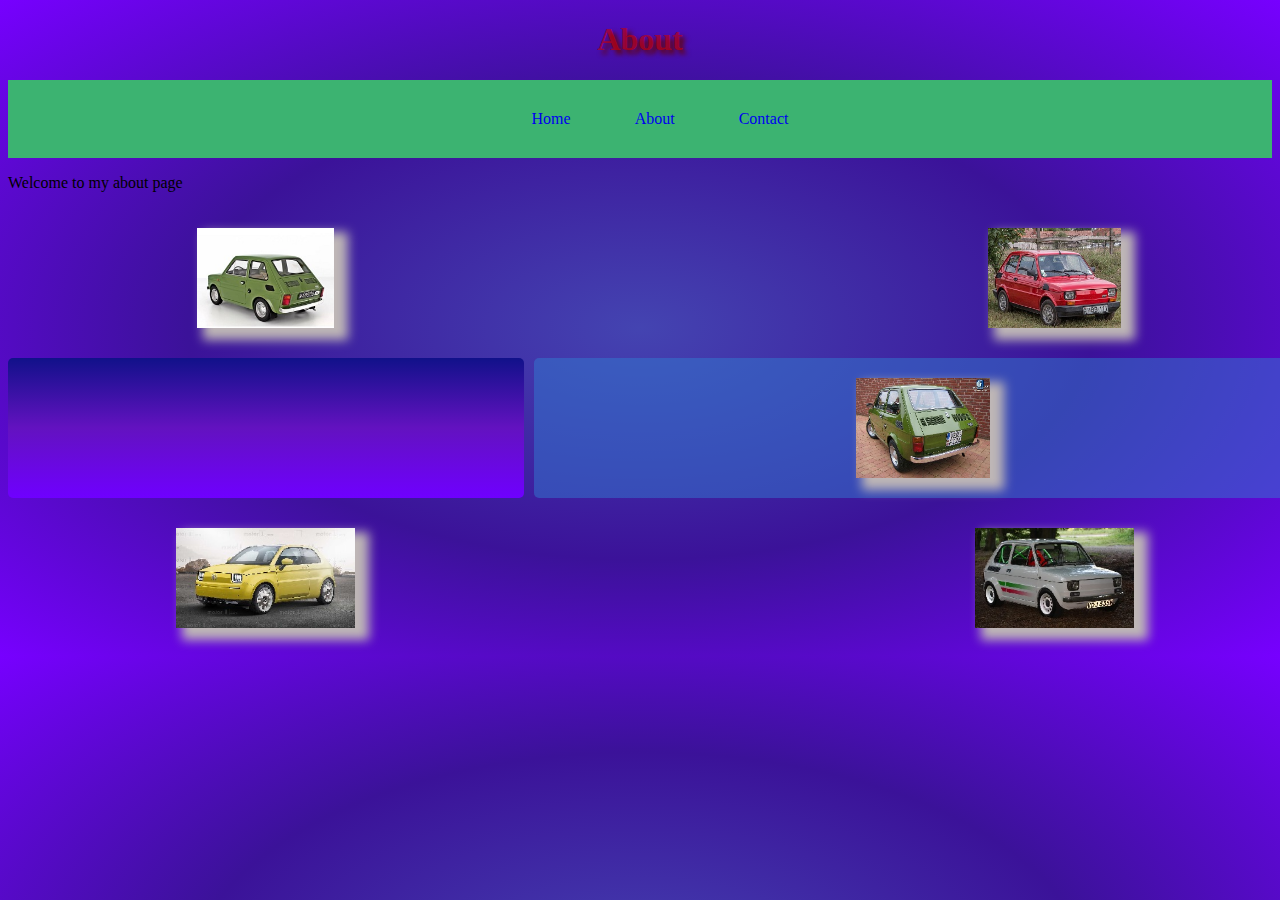
<file: about.html>
<!DOCTYPE html>
<html lang="en">
<head>
    <meta charset="UTF-8">
    <meta name="viewport" content="width=device-width, initial-scale=1.0">
    <title>My About Page</title>
    <link rel="stylesheet" href="style.css">
</head>
<body>
    <h1>About</h1>
    <header>
        <nav>
            <ul>
                <a href="index.html"><li>Home</li></a>
                <a href="about.html"><li>About</li></a>
                <a href="contact.html"><li>Contact</li></a>
            </ul>
        </nav>
    </header>
    <p>Welcome to my about page</p>

    <div class="wrapper">
        <div class="Box a"><img src="fiat2.jpg" alt="Fiat2" height="100px"></div>
        <div class="Box b"><img src="fiat1.jpg" alt="Fiat1" height="100px"></div>
        <div class="Box c"></div>
        <div class="Box d"><img src="fiat4.jpg" alt="Fiat4" height="100px"></div>
        <div class="Box e"><img src="fiat5.jpg" alt="Fiat5" height="100px"></div>
        <div class="Box f"><img src="fiat6.jpg" alt="Fiat6" height="100px"></div>
      </div>
    </body>
</html>
</file>
<file: style.css>
h1 {
    color: rgba(206, 0, 0, 0.589);
    text-align: center;
    text-shadow: 4px 4px 5px rgb(99, 5, 5);
}

.title {
    color: rgba(255, 166, 0, 0.877);
}

#italic {
    color: rgba(13, 122, 13, 0.753);
}

nav{
    background-color: mediumseagreen;
    text-align: center;
}

a {
    text-decoration-line: none;
}

nav ul {
    list-style: none;
}

nav li {
    display: inline-block;
    padding: 30px;
}

.container {
    border: 8px dashed lightskyblue;
    margin: 16px 5px 16px 0px;
    padding: 6px 5px
}
.box{
    height: 200px;
    width: 200px;
    margin: 10px;
    background: blue;
    
}

.circle-img {
    border-radius: 20%;
}

img {
    box-shadow: 10px 8px 10px 4px rgb(190, 182, 182);
}

.flex {
    margin: 15px;
    border: 3px solid black;
    display: flex;
    flex-wrap: wrap;
    justify-content: flex-start;
    padding: 50px;   
}

@keyframes fadeMe {
    0% {
        opacity: 1;
    }
    100% {
        opacity: 0;
    }
}

#box1 {
    animation-name: fadeMe;
    animation-duration: 4s;
    animation-iteration-count: infinite;
    animation-timing-function: linear;
}

@keyframes rotation {
    0% {transform: rotate(90deg);}
    50% {transform: rotate(180deg);}
    100% {transform: rotate(360deg);}
}
#box2 {
    animation-name: rotation;
    animation-duration: 2s;
    animation-iteration-count: infinite;
    animation-timing-function: ease-in-out;
    animation
    border-radius: 10%;
    background-image: radial-gradient(circle, purple, yellow, violet, purple);
}

@keyframes getBigger {
    0% {transform: scale(1);}
    50% {transform: scale(2);}
    100% {transform: scale(.5);}
}

#box3 {
    animation: getBigger infinite 8s ease-in;
    border-radius: 50%;
    background: orange;}

@keyframes changeColors {
    0% {background-color: gray;}
    15% {background-color: rgb(143, 50, 50);}
    40% {background-color: rgb(53, 151, 102);}
    75% {background-color: rgb(158, 37, 112);}
    100% {background-color: rgb(245, 242, 50);}
}

#box4 {
    animation: changeColors 3s 2s forwards;
}

@keyframes moveBox {
    0% {left: 0px; top: 0px;}
    25% {left: 100px; top: 0px;}
    50% {left: 100px; top: 200px;}
    75% {left: 0px; top: 200px;}
    100% {left: 0px; top: 0px;}
}

#box5 {
    position: relative;
    animation: moveBox 5s 3s;
    background: green ;
}

#box6 {
    top: 20px;
    left: 20px;
    position: relative;
}

html {
    background-image: radial-gradient( rgb(68, 68, 177), rgb(59, 18, 153), rgb(119, 0, 255)
    );
}

form input, textarea, button {
    display: block;
    margin: 30px;
}

.contactBox {
    display: flex;
    justify-content: center;
}

.row {
    margin: 30px;
}
.input-field {
    margin: 20px;
}

.wrapper {
    display: grid;
    grid-gap: 10px;
    grid-template-columns: repeat(5, [col] 20% );
    grid-template-rows: repeat(3, [row] auto);
    /* background-color: #fff; */
    color: #444;
}
.Box {
    /* background-color: rgb(109, 7, 7); */
    color: #fff;
    border-radius: 5px;
    padding: 20px;
    font-size: 150%;
    z-index:10;
}

.a {
    grid-column: col / span  2;
    grid-row: row ;
    display: flex;
    justify-content: center;
}
.b {
    grid-column: col 4 / span  2 ;
    grid-row: row ;
    display: flex;
    justify-content: center;

}
.c {
    grid-column: col / span 2 ;
    grid-row: row 2 ;
    display: flex;
    justify-content: center;
    background-image: linear-gradient( rgb(17, 17, 138), rgb(99, 18, 192), rgb(111, 0, 255));
}
.d {
    grid-column: col 4 / span  2 ;
    grid-row: row 3 ;
    display: flex;
    justify-content: center;
}

.e {
    grid-column: col 1 / span  2;
    grid-row: row 3;
    display: flex;
    justify-content: center;
}

.f {
    grid-column: col 3 / span 3;
    grid-row: row 2  ;
    background-color: rgba(49,121,207, 0.5);
    z-index: 20;
    display: flex;
    justify-content: center;
}
</file>
